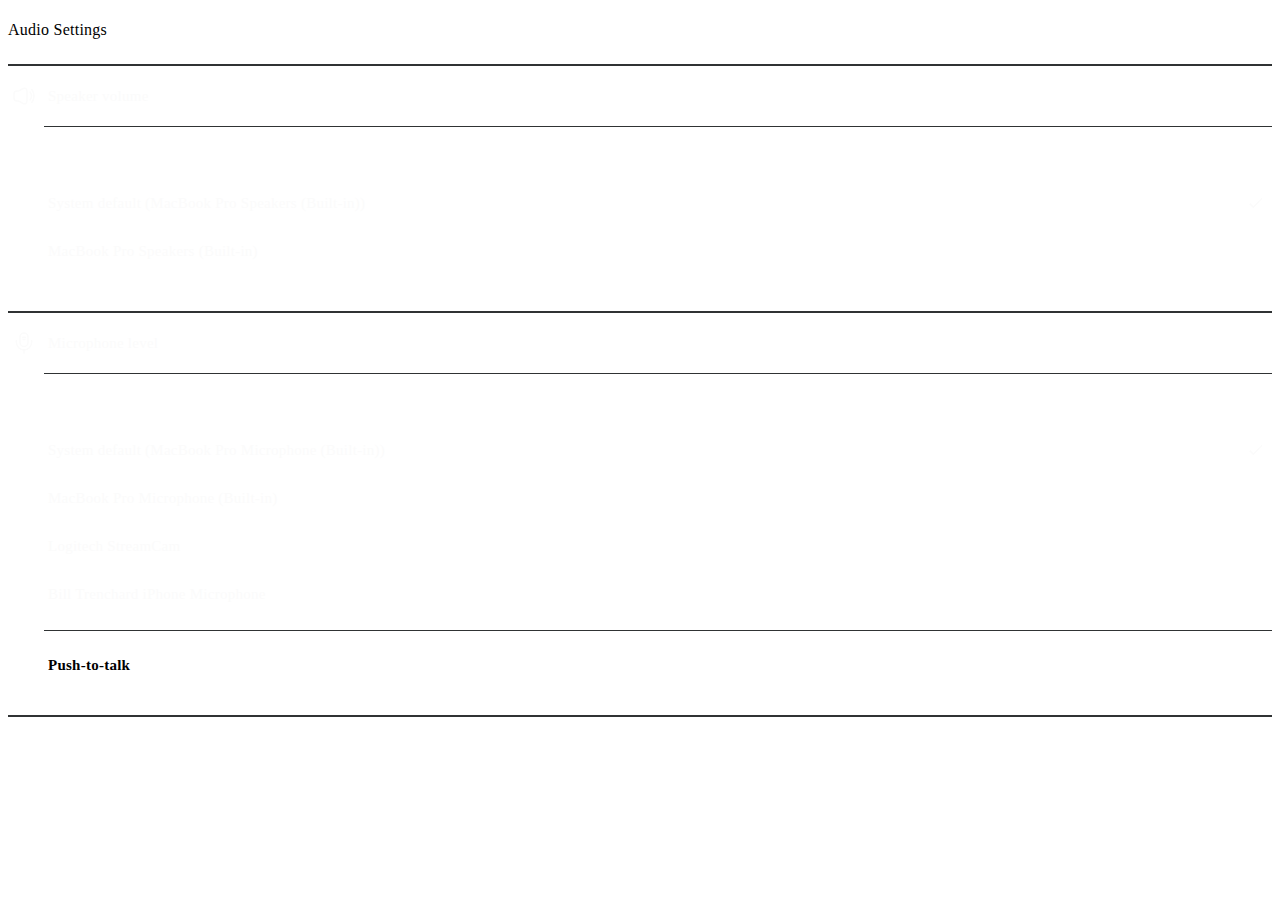
<file: v2/panel.html>
<!doctype html>
<html lang="en">
<head>
  <meta charset="UTF-8" />
  <title>Audio Settings</title>

  <!-- Inter font (optional but matches Figma) -->
  <link rel="stylesheet" href="https://rsms.me/inter/inter.css">
  <link rel="stylesheet" href="css/panel.css">
</head>

<body>
  <div class="audio-panel">
    <!-- Header -->
    <header class="audio-panel__header">
      <div class="audio-panel__title">Audio Settings</div>
      <button class="audio-panel__close-btn" aria-label="Close">
        <span class="audio-panel__close-icon"></span>
      </button>
    </header>

    <!-- Speaker section -->
    <section class="audio-panel__section">
      <div class="audio-row">
        <div class="audio-row__label">
          <span class="audio-row__icon">
            <img src="../icons/linear/audio_on.svg" alt="" />
          </span>
          <span class="audio-row__title">Speaker volume</span>
        </div>
        <div class="slider" aria-hidden="true">
          <div class="slider__value"></div>
        </div>
      </div>

      <div class="divider divider--spaced"></div>

      <div class="section-label">Select a speaker</div>

      <div class="device-list">
        <div class="device-option device-option--selected">
          <div class="device-option__label">
            System default (MacBook Pro Speakers (Built-in))
          </div>
          <div class="device-option__check">
            <img src="../icons/linear/tick.svg" alt="" class="device-option__check-icon" />
          </div>

        </div>

        <div class="device-option">
          <div class="device-option__label">
            MacBook Pro Speakers (Built-in)
          </div>
        </div>
      </div>
    </section>

    <!-- Microphone section -->
    <section class="audio-panel__section audio-panel__section--middle">
      <div class="audio-row">
        <div class="audio-row__label">
          <span class="audio-row__icon">
            <img src="../icons/linear/microphone.svg" alt="" />
          </span>
          <span class="audio-row__title">Microphone level</span>
        </div>

        <div class="mic-level">
          <!-- 12 bars -->
          <span class="mic-level__bar mic-level__bar--active"></span>
          <span class="mic-level__bar mic-level__bar--active"></span>
          <span class="mic-level__bar mic-level__bar--active"></span>
          <span class="mic-level__bar mic-level__bar--active"></span>
          <span class="mic-level__bar mic-level__bar--active"></span>
          <span class="mic-level__bar mic-level__bar--active"></span>
          <span class="mic-level__bar"></span>
          <span class="mic-level__bar"></span>
          <span class="mic-level__bar"></span>
          <span class="mic-level__bar"></span>
          <span class="mic-level__bar"></span>
          <span class="mic-level__bar"></span>
        </div>
      </div>

      <div class="divider divider--spaced"></div>

      <div class="section-label">Select a microphone</div>

      <div class="device-list">
        <div class="device-option device-option--selected">
          <div class="device-option__label">
            System default (MacBook Pro Microphone (Built-in))
          </div>
          <div class="device-option__check">
            <img src="../icons/linear/tick.svg" alt="" class="device-option__check-icon" />
          </div>
        </div>

        <div class="device-option">
          <div class="device-option__label">
            MacBook Pro Microphone (Built-in)
          </div>
        </div>

        <div class="device-option">
          <div class="device-option__label">
            Logitech StreamCam
          </div>
        </div>

        <div class="device-option">
          <div class="device-option__label">
            Bill Trenchard iPhone Microphone
          </div>
        </div>
      </div>

      <div class="divider divider--spaced"></div>

      <!-- Push to talk -->
      <div class="push-row panel-ptt-row">
        <div class="push-row__text">
          <div class="push-row__title">Push-to-talk</div>
          <div class="push-row__description">
            Press and hold spacebar to talk.
          </div>
        </div>

        <!-- Same toggle component as More menu -->
        <div class="toggle-switch" data-toggle="On">
          <div class="toggle-knob"></div>
        </div>
      </div>

    </section>
  </div>
</body>
</html>
</file>
<file: v2/css/panel.css>
/* ============================================================
   AUDIO SETTINGS SIDE PANEL
   ============================================================ */

/* Uses --audio-panel-width defined in style.css */
#audioPanel.audio-panel {
  position: fixed;
  top: 0;
  right: 0;
  width: var(--audio-panel-width);
  max-width: 100vw;
  height: 100vh;
  background: #141718;
  color: #ffffff;
  padding: 20px 16px;
  box-shadow: 0 4px 20px rgba(0, 0, 0, 0.08);
  border-radius: 0;
  transform: translateX(100%);
  transition: transform 0.3s ease-out;
  z-index: 10;
  display: flex;
  flex-direction: column;
}

/* Open state (slides in) */
#audioPanel.audio-panel.open {
  transform: translateX(0);
}

/* Header */
.audio-panel__header {
  display: flex;
  align-items: center;
  justify-content: space-between;
  height: 44px;
  padding: 0;
  box-sizing: border-box;
}


.audio-panel__title {
  font-size: 16px;
  font-weight: 500;
  line-height: 22.4px;
  letter-spacing: 0.25px;
}

/* Close button */
.audio-panel__close-btn {
  width: 32px;
  height: 32px;
  border-radius: 999px;
  display: inline-flex;
  align-items: center;
  justify-content: center;
  border: none;
  background: transparent;
  cursor: pointer;
  color: #ffffff;
}

.audio-panel__close-btn:hover {
  background: rgba(255, 255, 255, 0.06);
}

.audio-panel__close-icon {
  width: 16px;
  height: 16px;
  display: block;
}

/* Sections */
.audio-panel__section {
  border-top: 2px solid #303334;
  margin-top: 12px;
  padding-top: 12px;
  padding-bottom: 12px;
}


.audio-panel__section--middle {
  border-bottom: 2px solid #303334;
}

.audio-row {
  display: flex;
  align-items: center;
  justify-content: space-between;
  gap: 20px;
  height: 48px;
  padding-left: 4px;
  padding-bottom: 12px;
  box-sizing: border-box;
}


.audio-row__label {
  display: flex;
  align-items: center;
  gap: 12px;
  flex: 1;
}

.audio-row__icon {
  width: 24px;
  height: 24px;
  display: inline-flex;
  align-items: center;
  justify-content: center;
}

.audio-row__icon img {
  width: 24px;
  height: 24px;
  display: block;
}

.audio-row__title {
  font-size: 15px;
  font-weight: 500;
  line-height: 21px;
  letter-spacing: 0.25px;
  color: #fbfbfb;
}

/* Slider */
.slider {
  width: 192px;
  height: 8px;
  border-radius: 8px;
  background: rgba(255, 255, 255, 0.2);
  overflow: hidden;
  position: relative;
}

.slider__value {
  position: absolute;
  inset: 0;
  width: 70%; /* visual volume */
  background: #ffffff;
  border-radius: 8px;
}

/* Labels / divider */
.section-label {
  display: flex;
  align-items: center;
  justify-content: space-between;
  height: 40px;
  padding-left: 40px;
  box-sizing: border-box;
  margin-top: 12px;

  font-size: 13px;
  font-weight: 500;
  /* text-transform: uppercase; */
  line-height: 19.6px;
  letter-spacing: 1px;
  color: rgba(255, 255, 255, 0.8);
}

.divider {
  height: 1px;
  margin-left: 36px;
  margin-right: 0;
  background: #303334;
}

.divider--spaced {
  margin-top: 0px;
}

/* Device list */
.device-list {
  /* padding-left: 16px; */
  padding-bottom: 12px;
}

.device-option {
  display: flex;
  align-items: center;
  justify-content: space-between;
  height: 48px;
  /* padding-left: 12px; */
  padding-right: 4px;
  border-radius: 4px;
  gap: 12px;
  box-sizing: border-box;
}
.device-option:hover {
  background: #333C74;
  cursor: pointer;
}

.device-option__label {
  flex: 1;
  padding: 12px 12px 12px 40px;
  border-radius: 4px;
  font-size: 15px;
  font-weight: 500;
  line-height: 21px;
  letter-spacing: 0.25px;
  color: #fbfbfb;
  white-space: nowrap;
  overflow: hidden;
  text-overflow: ellipsis;
}
.device-option__label--selected {
  padding-left: 0px;
}

/* .device-option--selected {
  background: rgba(255, 255, 255, 0.04);
} */

.device-option__check {
  width: 24px;
  height: 24px;
  display: flex;
  align-items: center;
  justify-content: center;
  padding-left: 4px;
}

.device-option__check-icon {
  width: 20px;
  height: 20px;
  object-fit: contain;
  display: block;
}

/* Mic level bars */
.mic-level {
  display: flex;
  align-items: center;
  gap: 8px;
  padding: 0 4px;
}

.mic-level__bar {
  width: 8px;
  height: 20px;
  border-radius: 8px;
  background: rgba(255, 255, 255, 0.2);
}

.mic-level__bar--active {
  background: #ffffff;
}

/* Push-to-talk row inside panel */
.push-row {
  display: flex;
  align-items: center;
  justify-content: space-between;
  height: 48px;
  padding-top: 12px;
  padding-left: 28px;
  gap: 20px;
  box-sizing: border-box;
  margin: 12px 0px;
}

.push-row__text {
  flex: 1;
  padding: 0 12px;
}

.push-row__title {
  font-size: 15px;
  font-weight: 700;
  line-height: 25.6px;
  letter-spacing: 0.25px;
}

.push-row__description {
  font-size: 13px;
  font-weight: 300;
  line-height: 14.6px;
  letter-spacing: 0.25px;
  color: #ffffff;
}
</file>
